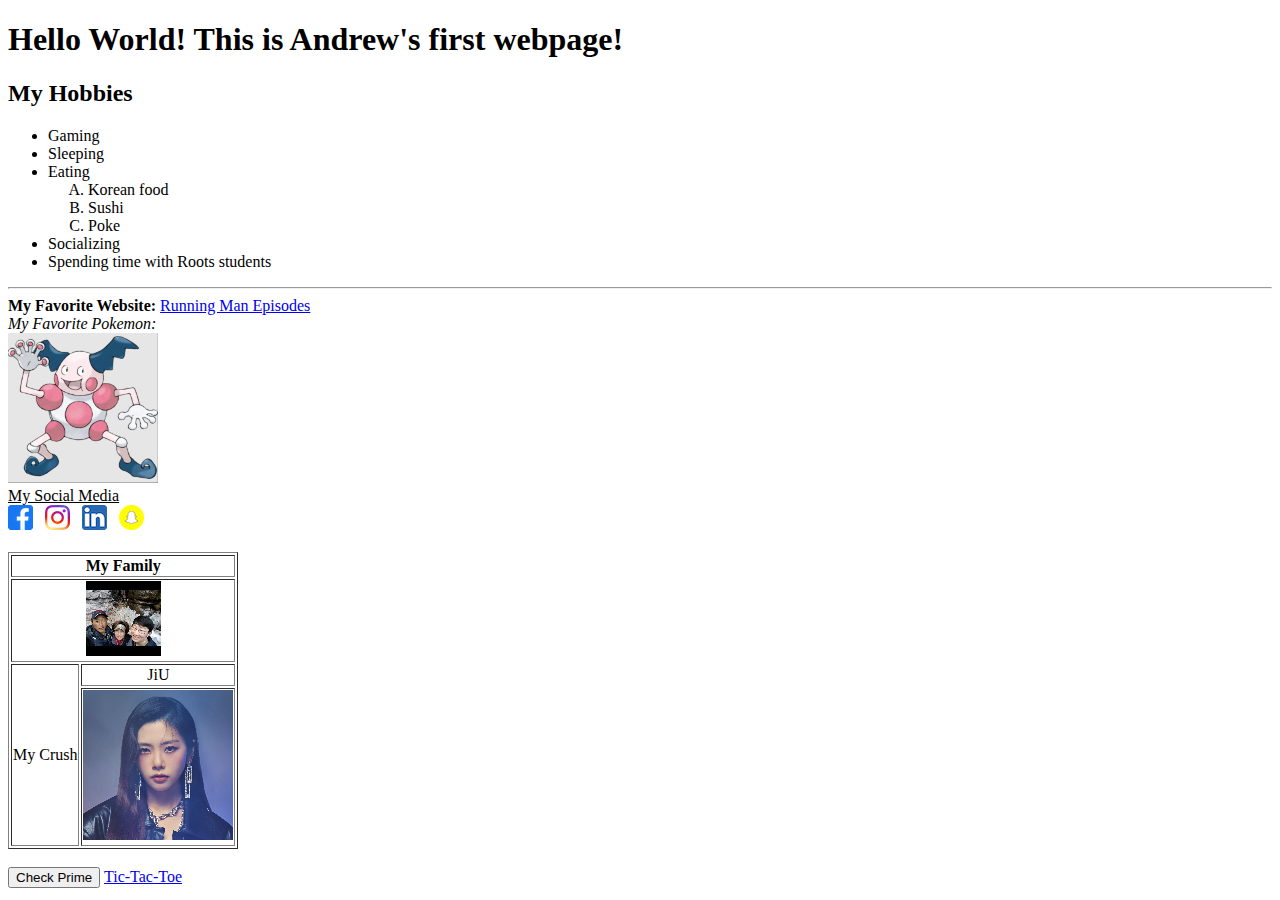
<file: index.html>
<!DOCTYPE html>
<html>
<head>
	<title>All About Andrew</title>
		<script>
			var prime;
			var x;

			function isPrime(x) {

				// Prime number can only be divisible by 1 and itself
				// p = {2, 3, 5, 7, 11......}
				// !p = {4, 6, 8, 9, 10.....}

				/*	
				x = 49
				let i be a possible divisor, starting from 2
				Check 2, 2 + 1, 2 + 2..., x - 1
				*/
				
				var prime = true;

				for(var i = 2; i <= Math.sqrt(x); i++) {	// set start point; set end point; set increment
					if(x % i == 0) {			// Modulus operator. In this case, returns the remainder. "=" is used to declare variables. "==" is for comparing
						prime = false;
						break;
					}
					else {
						continue;
					}
				}

				return prime
			}

			function greatestPrime() {
				for(x = 1000000000; x > 1; x--) {
					if(isPrime(x)) {
						alert(x + " is the greatest prime number less than 1 billion.")
						break;
					}

					else {
						continue;
					}
				}		
			}
		</script>
</head>

<body>
	<h1>Hello World! This is Andrew's first webpage!</h1>
	<h2>My Hobbies</h2>
	<ul>
		<li>Gaming</li>
		<li>Sleeping</li>
		<li>Eating</li>
			<ol type="A">
				<li>Korean food</li>
				<li>Sushi</li>
				<li>Poke</li>
			</ol>
		<li>Socializing</li>
		<li>Spending time with Roots students</li>
	</ul>
	<hr>
	<b>My Favorite Website:</b> <a href="https://www.myrunningman.com" target="_blank">Running Man Episodes</a>
	<br>
	<i>My Favorite Pokemon:</i> <br><img src="images/mime.jpg" />
	<br>
	<u>My Social Media</u>
	<br>
	<a href="https://www.facebook.com/kimandrew68/" target="_blank"><img src="images/facebook.png" /></a>&nbsp;&nbsp;
	<a href="https://www.instagram.com/kimandrew68/" target="_blank"><img src="images/instagram.png" /></a>&nbsp;&nbsp;
	<a href="https://www.linkedin.com/in/andrew-kim-668827132/" target="_blank"><img src="images/linkedin.png" /></a>&nbsp;&nbsp;
	<a href="https://www.snapchat.com/add/kimandrew68/" target="_blank"><img src="images/snapchat.png" /></a>
	<br>
	<br>
	<table border="1">
		<tr>
			<th colspan="4">My Family</th>
		</tr>
		<tr>
			<td colspan="4" align="center">
				<img src="images/Family.jpg" />
			</td>
		</tr>
		<tr>
			<td rowspan="2">My Crush</td>
			<td colspan="3" align="center">JiU</td>
		</tr>
		<tr>
			<td colspan="3">
				<img src="images/Celeb.jpg" />
			</td>
		</tr>
	</table>
	<br>
	<button onclick="greatestPrime()">Check Prime</button>
	<a href="https://kimandrew68.github.io/Tic-Tac-Toe/Tic-Tac-Toe.html" target="_blank">Tic-Tac-Toe</a>
</body>
</html>
</file>
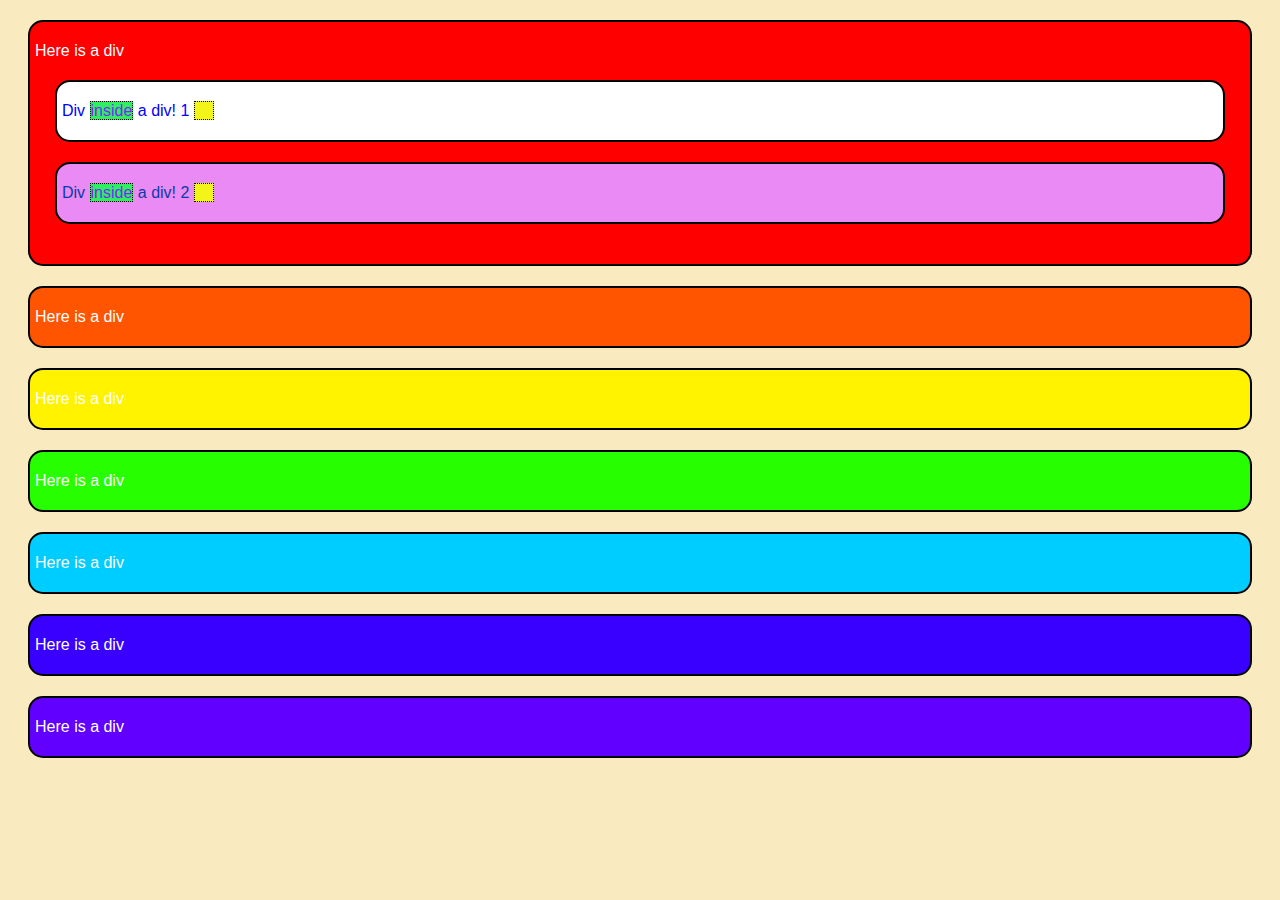
<file: css.html>
<!DOCTYPE html>
<html>
<head>
	<title>CSS!</title>
	<script>
		function changeCss() {
			var targetDiv = document.getElementById("innerDiv2");
			targetDiv.style.backgroundColor = "#20E1FF";
		}
	</script>
	<style>
		body {
			font-family: Arial, sans-serif;
			background-color: #F9EAC0;
		}
		div {
			border: 2px solid #000000;
			border-radius: 15px;
			padding: 20px 5px 20px 5px;			/* top and goes clockwise */
			margin: 20px;
			background-color: #FF0000;
			color: white;
		}

		div:hover {
			background-color: #FFFFFF;
		}

		div:active {
			background-color: #000000;
		}

		span {
			background-color: #F2F517;
			color: #0C8719;
			border: 1px dotted black;
		}

		#innerDiv1 {							/* Use # for id */
			background-color: #FFFFFF;
			color: #0000FF;
		}

		#innerDiv2 {
			background-color: #EA8AF4;
			color: #0A3AA9;
		}

		.insideSpan {							/* Use . for class */
			background-color: #2CF05E;
			color: #8520FF;
		}
	</style>
</head>
<body>
	<div>
		Here is a div
		<div id="innerDiv1" onclick="changeCss()">					<!-- id must be unique -->
			Div <span class="insideSpan">inside</span> a div! 1 <span>&nbsp;&nbsp;&nbsp;&nbsp;</span>
		</div>
		<div id="innerDiv2">
			Div <span class="insideSpan">inside</span> a div! 2 <span>&nbsp;&nbsp;&nbsp;&nbsp;</span>
		</div>
	</div>
	<div style="background-color: #FF5500">Here is a div</div>
	<div style="background-color: #FFF300">Here is a div</div>
	<div style="background-color: #27FF00">Here is a div</div>
	<div style="background-color: #00CDFF">Here is a div</div>
	<div style="background-color: #3A00FF">Here is a div</div>
	<div style="background-color: #6100FF">Here is a div</div>
</body>
</html>
</file>
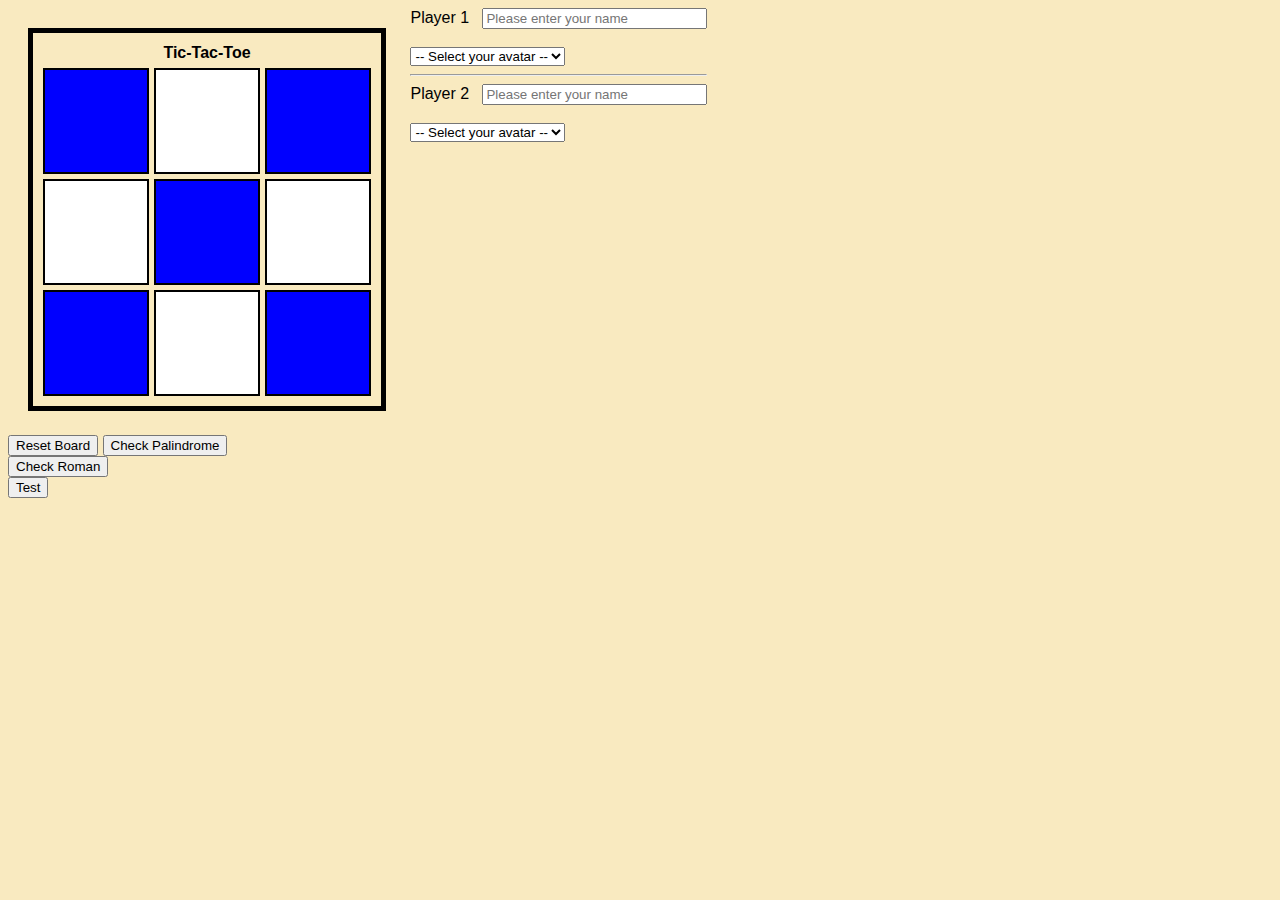
<file: Tic-Tac-Toe/Tic-Tac-Toe.html>
<!DOCTYPE html>
<html>
<head>
	<title>Tic-tac-toe</title>
	<link rel="stylesheet" href="css/ttt.css">
	<script src="js/master.js"></script>
</head>
<body>
	<div id="gameArea">
		<div id="gameBoard">
	<!--
	<script>
		var builder = "<table>";

		for (var i = 0; i < 3; i++) {
			builder += "<tr>";
			for (var j = 0 ; j < 3; j++) {
				if (counter % 2 == 0) {
					builder += "<td class = 'even'>Yes</td>";
				}
				
				else {
					builder += "<td class = 'odd'>Yes</td>"
				}

				counter++
			}

			builder += "</tr>";
		}

		builder += "</table>";
		document.writeln(builder);
	</script>
	-->
			<table>
				<tr>
					<th colspan="3">Tic-Tac-Toe</th>
						</tr>
				<tr>
					<td id="b1" class="Box1" onclick="changeImage('b1');tttDictionary('b1');"></td>
					<td id="b2" class="Box2" onclick="changeImage('b2');tttDictionary('b2');"></td>
					<td id="b3" class="Box1" onclick="changeImage('b3');tttDictionary('b3');"></td>			
				</tr>
				<tr>
					<td id="b4" class="Box2" onclick="changeImage('b4');tttDictionary('b4');"></td>
					<td id="b5" class="Box1" onclick="changeImage('b5');tttDictionary('b5');"></td>
					<td id="b6" class="Box2" onclick="changeImage('b6');tttDictionary('b6');"></td>			
				</tr>
				<tr>
					<td id="b7" class="Box1" onclick="changeImage('b7');tttDictionary('b7');"></td>
					<td id="b8" class="Box2" onclick="changeImage('b8');tttDictionary('b8');"></td>
					<td id="b9" class="Box1" onclick="changeImage('b9');tttDictionary('b9');"></td>			
				</tr>
			</table>
		</div>
		<div id="playerInfo">
			Player 1&nbsp;&nbsp;
			<input type="text" id="player1Name" placeholder="Please enter your name" size="25"/>
			<br>
			<br>
			<select id="player1Image" onchange="enterPlayer('player1')">
				<option value="#">-- Select your avatar --</option>
				<option value="Grookey">Grookey</option>
				<option value="Litten">Litten</option>
				<option value="Popplio">Popplio</option>
			</select>
			<div id="player1Info"></div>
			<hr>
			Player 2&nbsp;&nbsp;
			<input type="text" id="player2Name" placeholder="Please enter your name" size="25"/>
			<br>
			<br>
			<select id="player2Image" onchange="enterPlayer('player2')">
				<option value="#">-- Select your avatar --</option>
				<option value="Rowlet">Rowlet</option>
				<option value="Scorbunny">Scorbunny</option>
				<option value="Sobble">Sobble</option>
			</select>
			<div id="player2Info"></div>
		</div>
	</div>
	<div>
		<button onclick="reset()">Reset Board</button>
		<button onclick="isPalindrome()">Check Palindrome</button>
		<br>
		<button onclick="convertRoman()">Check Roman</button>
		<br>
		<button onclick="test()">Test</button>
	</div>
</body>
</html>
</file>
<file: Tic-Tac-Toe/css/ttt.css>
body {
	font-family: Arial, sans-serif;
	background-color: #F9EAC0;
}
		
table {
	border: 5px solid #000000;
	padding: 5px;
	margin: 20px;
	text-align: center;
	border-spacing: 5px;
}

.Box1 {
	background-color: blue;
	height: 100px;
	width: 100px;
	border: 2px solid #000000;
}

.Box1:hover {
	background-color: black; 
}

.Box2 {
	background-color: white;
	height: 100px;
	width: 100px;
	border: 2px solid #000000;
}

.Box2:hover {
	background-color: black;
}

#gameBoard {
	display: inline-block;
}

#playerInfo {
	display: inline-block;
	vertical-align: top;
}
</file>
